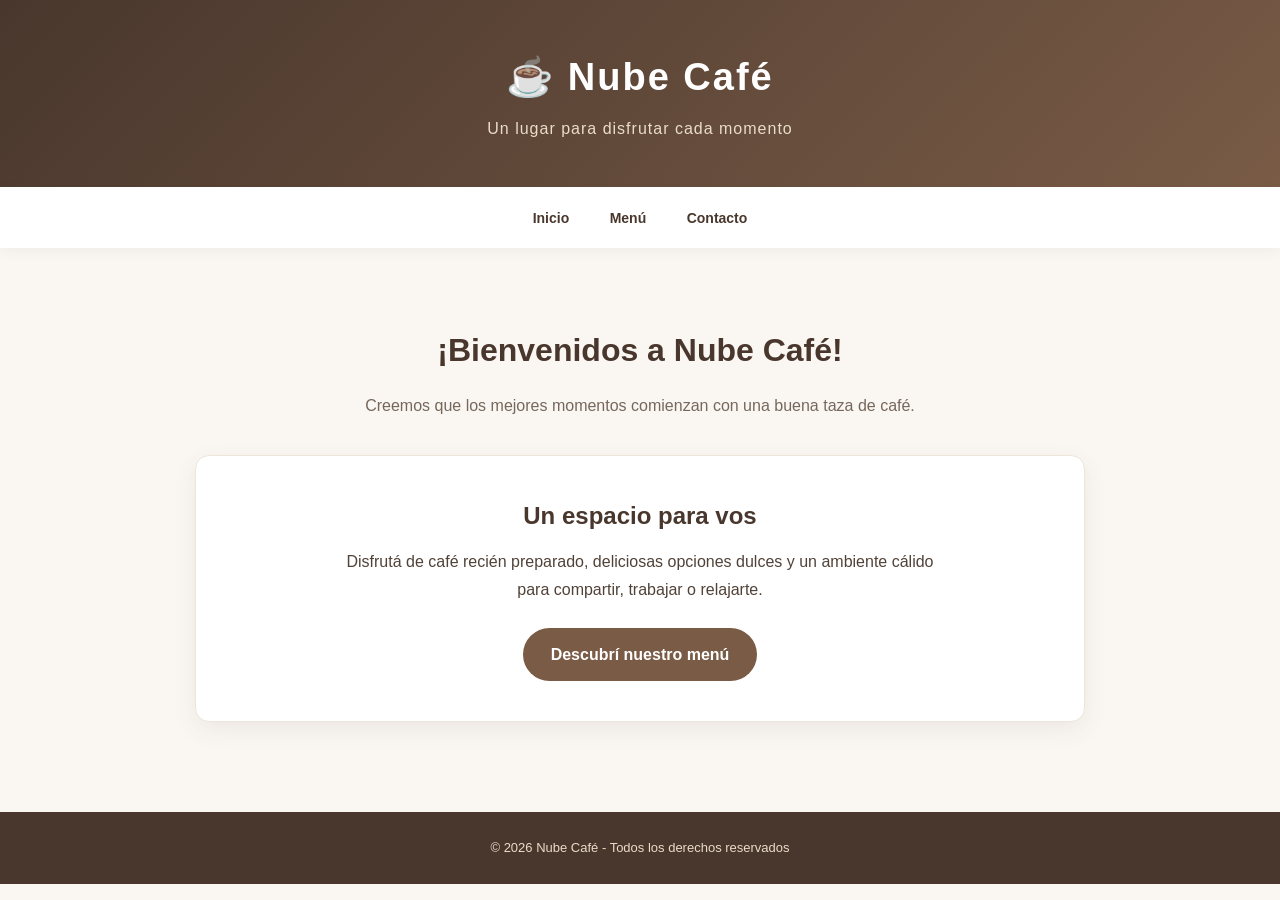
<file: sitio-web/index.html>
<!DOCTYPE html>
<html lang="es">
<head>
    <meta charset="UTF-8">
    <meta name="viewport" content="width=device-width, initial-scale=1.0">
    <title>Nube Café | Inicio</title>

    <link rel="stylesheet" href="css/style.css">
</head>

<body>

    <header>
        <h1>☕ Nube Café</h1>
        <p>Un lugar para disfrutar cada momento</p>
    </header>

    <nav>
        <a href="index.html">Inicio</a>
        <a href="menu.html">Menú</a>
        <a href="contacto.html">Contacto</a>
    </nav>

    <main>
        <h2>¡Bienvenidos a Nube Café!</h2>

        <p>
            Creemos que los mejores momentos comienzan
            con una buena taza de café.
        </p>

        <div class="destacado">
            <h3>Un espacio para vos</h3>

            <p>
                Disfrutá de café recién preparado,
                deliciosas opciones dulces y un ambiente
                cálido para compartir, trabajar o relajarte.
            </p>

            <a class="boton" href="menu.html">
                Descubrí nuestro menú
            </a>
        </div>
    </main>

    <footer>
        <p>© 2026 Nube Café - Todos los derechos reservados</p>
    </footer>

</body>
</html>
</file>
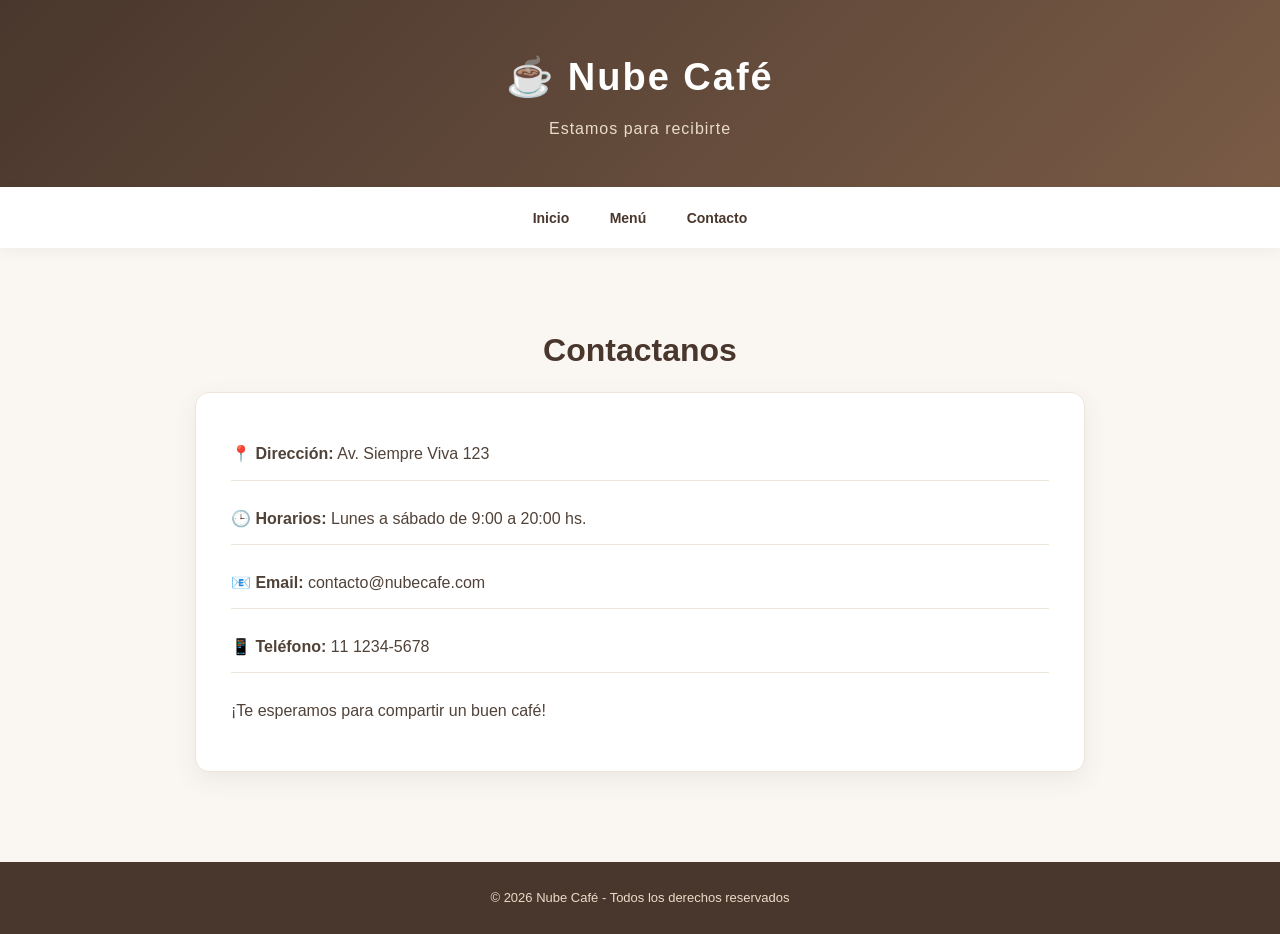
<file: sitio-web/contacto.html>
<!DOCTYPE html>
<html lang="es">
<head>
    <meta charset="UTF-8">
    <meta name="viewport" content="width=device-width, initial-scale=1.0">
    <title>Nube Café | Contacto</title>

    <link rel="stylesheet" href="css/style.css">
</head>

<body>

    <header>
        <h1>☕ Nube Café</h1>
        <p>Estamos para recibirte</p>
    </header>

    <nav>
        <a href="index.html">Inicio</a>
        <a href="menu.html">Menú</a>
        <a href="contacto.html">Contacto</a>
    </nav>

    <main>
        <h2>Contactanos</h2>

        <div class="informacion">
            <p><strong>📍 Dirección:</strong> Av. Siempre Viva 123</p>

            <p><strong>🕒 Horarios:</strong> Lunes a sábado de 9:00 a 20:00 hs.</p>

            <p><strong>📧 Email:</strong> contacto@nubecafe.com</p>

            <p><strong>📱 Teléfono:</strong> 11 1234-5678</p>

            <p>
                ¡Te esperamos para compartir un buen café!
            </p>
        </div>
    </main>

    <footer>
        <p>© 2026 Nube Café - Todos los derechos reservados</p>
    </footer>

</body>
</html>
</file>
<file: sitio-web/css/style.css>
/* ========================================
   NUBE CAFÉ - HOJA DE ESTILOS
======================================== */

/* VARIABLES DE DISEÑO */

:root {
    --color-fondo: #faf7f2;
    --color-principal: #49372d;
    --color-secundario: #795b46;
    --color-acento: #c49a6c;
    --color-destacado: #eee2d2;
    --color-texto: #514238;
    --color-blanco: #ffffff;

    --sombra: 0 8px 25px rgba(73, 55, 45, 0.08);
    --radio: 14px;
}

/* ========================================
   ESTILOS GENERALES
======================================== */

* {
    box-sizing: border-box;
    margin: 0;
    padding: 0;
}

body {
    font-family: Arial, sans-serif;
    background-color: var(--color-fondo);
    color: var(--color-texto);
    line-height: 1.7;
    min-height: 100vh;
}

h1, h2, h3 {
    color: var(--color-principal);
}

p {
    margin-bottom: 12px;
}

/* ========================================
   ENCABEZADO
======================================== */

header {
    background: linear-gradient(
        135deg,
        #49372d,
        #795b46
    );

    color: var(--color-blanco);
    text-align: center;
    padding: 45px 20px;
}

header h1 {
    color: var(--color-blanco);
    font-size: 38px;
    letter-spacing: 2px;
    margin-bottom: 5px;
}

header p {
    color: #eadcc8;
    font-size: 16px;
    letter-spacing: 1px;
    margin-bottom: 0;
}

/* ========================================
   BARRA DE NAVEGACIÓN
======================================== */

nav {
    background-color: var(--color-blanco);
    padding: 17px 15px;
    text-align: center;
    box-shadow: 0 3px 12px rgba(73, 55, 45, 0.06);
}

nav a {
    color: var(--color-principal);
    text-decoration: none;
    margin: 0 18px;
    font-weight: bold;
    font-size: 14px;
    transition: color 0.3s ease;
}

nav a:hover {
    color: var(--color-acento);
}

/* ========================================
   CONTENIDO PRINCIPAL
======================================== */

main {
    max-width: 950px;
    margin: 55px auto;
    padding: 20px 30px;
}

main > h2 {
    font-size: 32px;
    text-align: center;
    margin-bottom: 15px;
}

main > p {
    text-align: center;
    max-width: 650px;
    margin: 0 auto 25px;
    color: #76675c;
}

/* ========================================
   TARJETA DESTACADA - INICIO
======================================== */

.destacado {
    background-color: var(--color-blanco);
    padding: 40px;
    border-radius: var(--radio);
    margin-top: 35px;
    text-align: center;
    box-shadow: var(--sombra);
    border: 1px solid #eee5da;
}

.destacado h3 {
    font-size: 24px;
    margin-bottom: 12px;
}

.destacado p {
    max-width: 600px;
    margin: 0 auto;
}

/* ========================================
   BOTONES
======================================== */

.boton {
    display: inline-block;
    background-color: var(--color-secundario);
    color: var(--color-blanco);
    padding: 13px 28px;
    margin-top: 25px;
    border-radius: 30px;
    text-decoration: none;
    font-weight: bold;
    transition: all 0.3s ease;
}

.boton:hover {
    background-color: var(--color-principal);
    transform: translateY(-2px);
    box-shadow: var(--sombra);
}

/* ========================================
   PRODUCTOS - MENÚ
======================================== */

.producto {
    background-color: var(--color-blanco);
    padding: 23px 25px;
    margin-bottom: 18px;
    border-radius: var(--radio);
    box-shadow: var(--sombra);
    border-left: 4px solid var(--color-acento);
    transition: transform 0.3s ease;
}

.producto:hover {
    transform: translateY(-3px);
}

.producto h3 {
    font-size: 19px;
    margin-bottom: 5px;
}

.producto p {
    color: #76675c;
}

.producto .precio {
    color: var(--color-secundario);
    font-size: 17px;
    font-weight: bold;
    margin-bottom: 0;
}

/* ========================================
   INFORMACIÓN - CONTACTO
======================================== */

.informacion {
    background-color: var(--color-blanco);
    padding: 35px;
    border-radius: var(--radio);
    box-shadow: var(--sombra);
    border: 1px solid #eee5da;
}

.informacion p {
    padding: 12px 0;
    border-bottom: 1px solid #eee5da;
}

.informacion p:last-child {
    border-bottom: none;
    margin-bottom: 0;
}

/* ========================================
   PIE DE PÁGINA
======================================== */

footer {
    background-color: var(--color-principal);
    color: var(--color-blanco);
    text-align: center;
    padding: 25px 15px;
    margin-top: 70px;
}

footer p {
    margin-bottom: 0;
    font-size: 13px;
    color: #eadcc8;
}

/* ========================================
   DISEÑO RESPONSIVE - CELULARES
======================================== */

@media (max-width: 600px) {

    header {
        padding: 35px 15px;
    }

    header h1 {
        font-size: 30px;
    }

    nav {
        padding: 15px 5px;
    }

    nav a {
        margin: 0 8px;
        font-size: 13px;
    }

    main {
        margin: 30px auto;
        padding: 15px;
    }

    main > h2 {
        font-size: 26px;
    }

    .destacado {
        padding: 25px 18px;
    }

    .destacado h3 {
        font-size: 21px;
    }

    .producto {
        padding: 20px;
    }

    .informacion {
        padding: 22px;
    }

    footer {
        margin-top: 40px;
    }
}
</file>
